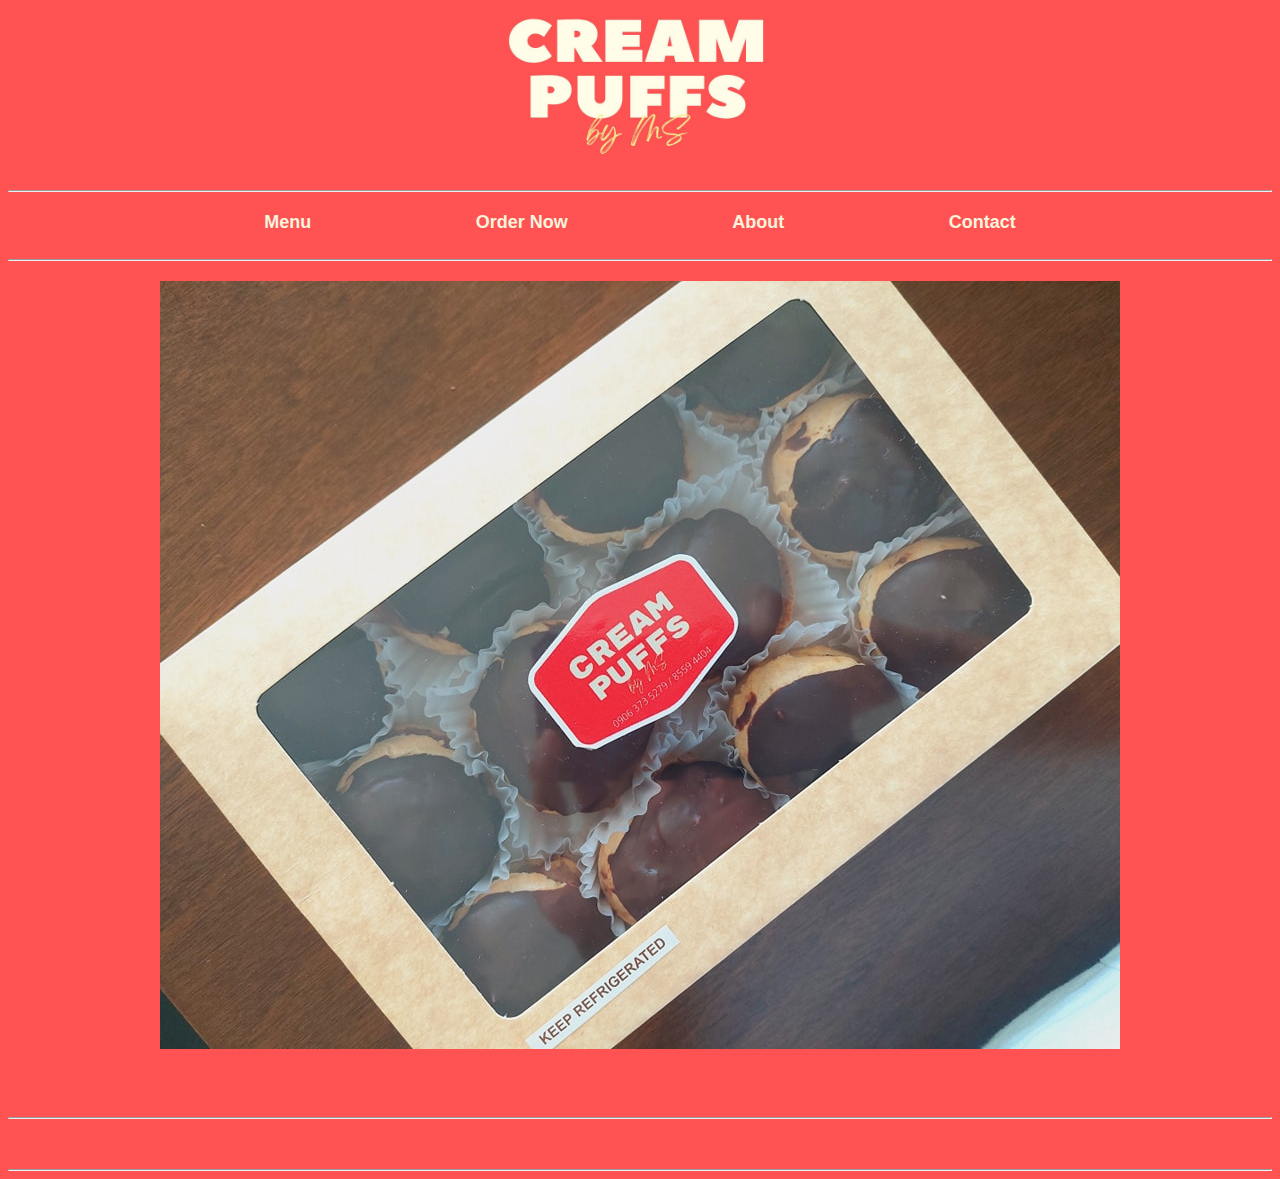
<file: index.html>
<!DOCTYPE html>
<html lang="en">
<head>
    <meta charset="UTF-8">
    <meta name="viewport" content="width=device-width, initial-scale=1.0">
    <link rel="stylesheet" href="https://cdnjs.cloudflare.com/ajax/libs/font-awesome/6.4.2/css/all.min.css" integrity="sha512-z3gLpd7yknf1YoNbCzqRKc4qyor8gaKU1qmn+CShxbuBusANI9QpRohGBreCFkKxLhei6S9CQXFEbbKuqLg0DA==" crossorigin="anonymous" referrerpolicy="no-referrer" />
    <link rel="stylesheet" href="style.css">
    <title>Document</title>
</head>
<body>
    <div class="logo-div">
        <a><img src="img/242917100_384718043277169_7381560119987879574_n.jpg" id="logo" alt=""></a><hr>
        <nav class="navbar">
            <ul>
                <li><a href="#">Menu</a></li>
                <li><a href="#">Order Now</a></li>
                <li><a href="#">About</a></li>
                <li><a href="#">Contact</a></li>
            </ul>
          </nav>
    </div>
    <br><hr>
    <div class="slider">
        <div class="slide">
            <img src="img/1.jpg" alt="Image 1">
          </div>
        <div class="slide">
          <img src="img/2.jpg" alt="Image 1">
        </div>
        <div class="slide">
          <img src="img/3.jpg" alt="Image 2">
        </div>
        <div class="slide">
          <img src="img/4.jpg" alt="Image 3">
        </div>
        <div class="slide">
            <img src="img/5.jpg" alt="Image 3">
          </div>
        <!-- Add more slide elements as needed -->
      </div>
      <br><br><hr>
    <div class="icons">
        <a href="" class="socials"><i class="fa-brands fa-facebook"></i></a>
        <a href="" class="socials"><i class="fa-brands fa-twitter"></i></a>
        <a href="" class="socials"><i class="fa-brands fa-instagram"></i></a>
    </div>
    <hr>
</body>
<script src="script.js"></script>
</html>
</file>
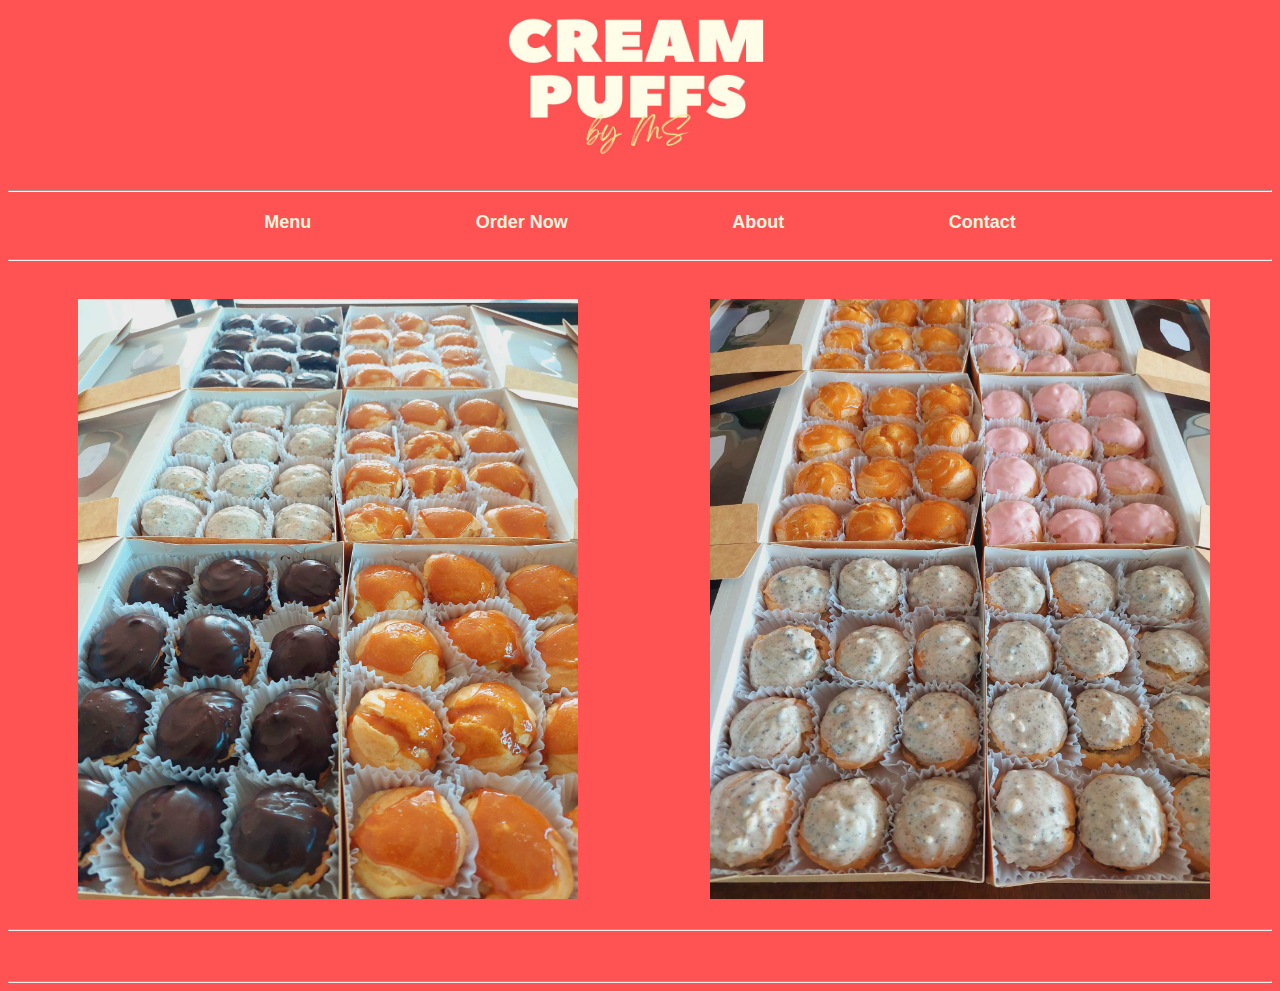
<file: menu.html>
<!DOCTYPE html>
<html lang="en">
<head>
    <meta charset="UTF-8">
    <meta name="viewport" content="width=device-width, initial-scale=1.0">
    <link rel="stylesheet" href="https://cdnjs.cloudflare.com/ajax/libs/font-awesome/6.4.2/css/all.min.css" integrity="sha512-z3gLpd7yknf1YoNbCzqRKc4qyor8gaKU1qmn+CShxbuBusANI9QpRohGBreCFkKxLhei6S9CQXFEbbKuqLg0DA==" crossorigin="anonymous" referrerpolicy="no-referrer" />
    <link rel="stylesheet" href="style.css">
    <title>Document</title>
</head>
<body>
    <div class="logo-div">
        <a href="index.html"><img src="img/242917100_384718043277169_7381560119987879574_n.jpg" id="logo" alt=""></a><hr>
        <nav class="navbar">
            <ul>
                <li><a href="menu.html">Menu</a></li>
                <li><a href="#">Order Now</a></li>
                <li><a href="#">About</a></li>
                <li><a href="#">Contact</a></li>
            </ul>
          </nav>
    </div>
    <br><hr>
    <div class="container">
        <img src="img/premium.jpg" alt="Premium" class="image">
        <div class="overlay">
            <div class="text">
                <br><br>
                <h1 class="headermenu">PREMIUM</h1>
                <hr><br><br><br><br>
            </div>
            <br><br><br><br><br>
            <div class="item">
                <img src="img/caram_prem.jpg" class="itempic" id="item1" alt="">
                <div class="item-description">Caramel flavored Cream Puffs</div>
                <div class="item-text">Caramel</div>
            </div>
            <div class="item">
                <img src="img/choco_prem.jpg" class="itempic" id="item2" alt="">
                <div class="item-description">Chocolate flavored Cream Puffs</div>
                <div class="item-text">Chocolate</div>
            </div>
            <div class="item">
                <img src="img/sugar_prem.jpg" class="itempic" id="item3" alt="">
                <div class="item-description">Sugar Coated Cream Puffs</div>
                <div class="item-text">Sugar Coated</div>
            </div>
        </div>
      </div>
      <div class="container">
        <img src="img/special.jpg" alt="Special" class="image">
        <div class="overlay">
            <div class="text">
                <h1 class="headermenu">SPECIAL</h1>
                <hr><br><br>
            </div>
            <br><br><br><br><br>
            <div class="item">
                <img src="img/straw_spec.jpg" class="itempic" id="item4" alt="">
                <div class="item-description"> Strawberry Flavored Cream Puffs</div>
                <div class="item-text">Strawberry</div>

            </div>
            <div class="item">
                <img src="img/matcha_spec.jpg" class="itempic" id="item5" alt="">
                <div class="item-description">Matcha flavored Cream Puffs</div>
                <div class="item-text">Matcha</div>
            </div>
            <div class="item">
                <img src="img/coffee_spec.jpg" class="itempic" id="item6" alt="">
                <div class="item-description">Coffee flavored Cream Puffs with Cashews on top</div>
                <div class="item-text">Coffee w/ Cashews</div>
            </div>
            <div class="item">
                <img src="img/oreo_spec.jpg" class="itempic" id="item7" alt="">
                <div class="item-description">Cookies and Cream flavored Cream Puffs</div>
                <div class="item-text">Oreo</div>
            </div>
        </div>
      </div>
      <br><br><hr>
    <div class="icons">
        <a href="" class="socials"><i class="fa-brands fa-facebook"></i></a>
        <a href="" class="socials"><i class="fa-brands fa-twitter"></i></a>
        <a href="" class="socials"><i class="fa-brands fa-instagram"></i></a>
        <a href="#" class="socials" id="open-cart-modal"><i class="fa-brands fa-shopping-cart"></i></a>
    </div>
    <div id="cart-modal" class="modal">
        <div class="modal-content">
            <span class="close" id="close-cart-modal">&times;</span>
            <h2>Your Cart</h2>
            <ul id="cart-items"></ul>
            <button id="checkout-button">Checkout</button>
        </div>
    </div>
    <div id="item-modal" class="modal">
        <div class="modal-content">
            <span class="close" id="close-item-modal">&times;</span>
            <h2>Order Item</h2>
            <form id="item-order-form">
                <label for="quantity">Quantity:</label>
                <input type="number" id="item-quantity" name="quantity" min="1" value="1">
                <button type="submit">Add to Cart</button>
            </form>
        </div>
    </div>
    <hr>
</body>
<script src="menuscript.js"></script>
</html>
</file>
<file: style.css>
body{
    background-color: #ff5353;
}
.logo-div{
     text-align: center; /* Center the content horizontally */
/*     margin-top: 20vh; /* Adjust as needed for spacing */ 
}
/* ############### */

.selected{
    transform: scale(1.5);
}

.container {
    color: #fff;
    position: relative;
    width: 50%;
    float: left;
    margin-top: 30px;
    margin-bottom: 30px;
  }
  
  
  .image {
    display: block;
    width: 500px;
    height: 600px;
    padding-left: 70px;
    padding-right: 70px;
  }
  
  .overlay {
    position: absolute;
    top: 0;
    bottom: 0;
    left: 0;
    right: 0;
    height: 100%;
    width: 100%;
    opacity: 0;
    transition: .5s ease;
    background-color: #f4b2a7;
    border-radius: 30px;
    overflow: scroll;
  }
  
  .container:hover .overlay {
    opacity: 0.95;
  }
  .headermenu{
    margin: 0px;
  }
  .text {
    color: #fff;
    font-size: 20px;
    position: absolute;
    top: 10%;
    left: 50%;  
    transform: translate(-50%, -50%);
    -ms-transform: translate(-50%, -50%);
  }
  
  .itempic {
    height: 300px;
    width: 170px;
    margin: 20px;
  }
  .item{
  
    width: 20%;
    float: left;
    position: relative;
    margin: 30px;
    position: relative;
    transition: transform 0.3s ease;
  }
  .item:hover {
    transform: scale(1.2);
}

  
/* ############### */
.overlay::-webkit-scrollbar {
    width: 10px; /* Set the width of the scrollbar */
}

.overlay::-webkit-scrollbar-track {
    background-color: #f4b2a7; /* Set the track background color */
}

.overlay::-webkit-scrollbar-thumb {
    background-color: #ff5353; /* Set the thumb color */
    border-radius: 5px; /* Add rounded corners to the thumb */
}

.overlay::-webkit-scrollbar-thumb:hover {
    background-color: #ff7676; /* Set a different thumb color on hover */
}

.item-text{
    /* text-align: center; */
    position: absolute;
    top: 10%;
    left: 50%;
    transform: translate(-50%, -50%);
    font-size: 25px;
    text-align: center;
    color: #fff;
    padding: 10px;
    background-color: rgb(255, 183, 95);
    display: inline-block;
}
.item-description {
    position: absolute;
    top: 50%;
    left: 80%;
    transform: translate(-50%, -50%);
    font-size: 16px;
    text-align: center;
    color: #fff;
    background-color: rgba(0, 0, 0, 0.7);
    padding: 10px;
    border-radius: 10px;
    opacity: 0;
    transition: opacity 0.3s ease;
    z-index: 2; /* Ensure the description is on top of other elements */
}
.item:hover .item-description {
    opacity: 1;
}
#logo{
    border: 0;
    padding: 0;
    width: 300px;
    height: 150px;
    margin-bottom: 20px; /* Add spacing between logo and navbar */
    margin-left: auto;
    margin-right: auto;
}
.navbar {
    text-align: center;
    margin-top: 20px; /* Adjust the margin to add space between logo and navbar */
}

.navbar ul {
    font-family: sans-serif;
    list-style: none;
    padding: 0;
    margin: 0;
}

.navbar li {
    display: inline-block;
    margin: 0 80px;
    
}

.navbar a {
    text-decoration: none;
    color: rgb(247, 243, 221);
    font-weight: bolder;
    font-size: 18px;
}

.slider {
    
    width: 80%; /* Adjust the width as needed */
    margin: 20px auto; /* Adjust margins for spacing */
    overflow: hidden;
    text-align: center;
    
  }
  
  .slide {
    width: 100%;
    display: none;
    
  }
  .icons{
    text-align: center;
    font-size: 30px;
}
.socials{
    margin: 0 50px;
    color: antiquewhite;
}

.modal {
    display: none;
    position: fixed;
    z-index: 3;
    left: 0;
    top: 0;
    width: 100%;
    height: 100%;
    overflow: auto;
    background-color: rgba(0, 0, 0, 0.5);
}

.modal-content {
    background-color: #f4b2a7;
    margin: 10% auto;
    padding: 20px;
    border-radius: 10px;
    width: 60%;
    text-align: center;
    position: relative;
}

.close {
    position: absolute;
    top: 10px;
    right: 10px;
    font-size: 20px;
    color: #fff;
    cursor: pointer;
}
</file>
